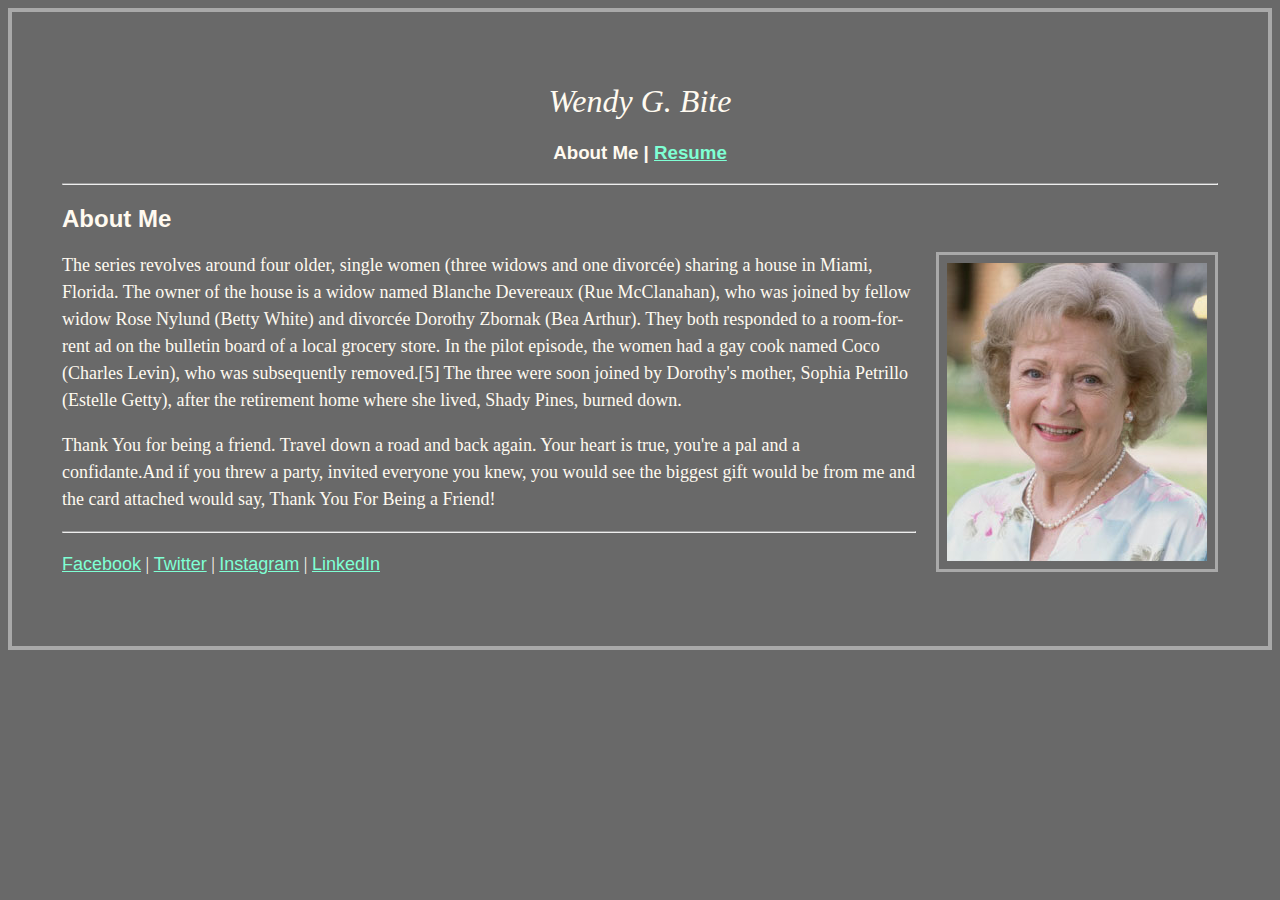
<file: index.html>
<!DOCTYPE html>
<html>
    <head>
        <meta charset="utf-8">
        <link rel="stylesheet" href="css/style.css">
        <title>Wendy G. Bite</title>
    </head>
    <body>
        <h1>Wendy G. Bite</h1>
        <h3>About Me | <a href="resume.html">Resume</a></h3>
         <hr>
        <h2>About Me</h2>

            <p><img src="img/Betty-White.jpg" align="right">The series revolves around four older, single women (three widows and one divorcée) sharing a house in Miami, Florida. The owner of the house is a widow named Blanche Devereaux (Rue McClanahan), who was joined by fellow widow Rose Nylund (Betty White) and divorcée Dorothy Zbornak (Bea Arthur). They both responded to a room-for-rent ad on the bulletin board of a local grocery store. In the pilot episode, the women had a gay cook named Coco (Charles Levin), who was subsequently removed.[5] The three were soon joined by Dorothy's mother, Sophia Petrillo (Estelle Getty), after the retirement home where she lived, Shady Pines, burned down.</p>
        
            <p>Thank You for being a friend. Travel down a road and back again. Your heart is true, you're a pal and a confidante.And if you threw a party, invited everyone you knew, you would see the biggest gift would be from me and the card attached would say, Thank You For Being a Friend!</p>
        <hr>
            <p><a href="">Facebook</a> | <a href="">Twitter</a> | <a href="">Instagram</a> | <a href="">LinkedIn</a></p>
    </body>
</html>
</file>
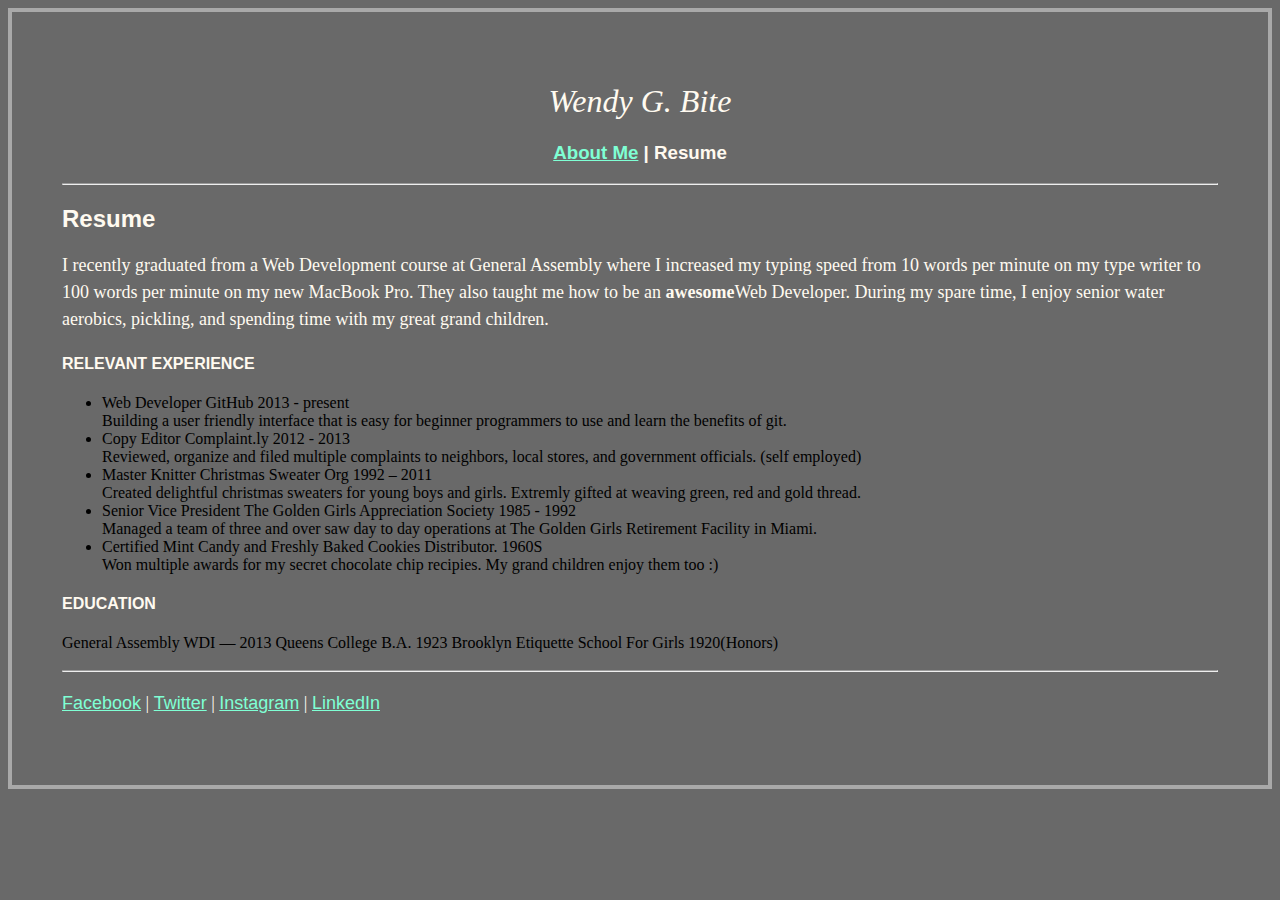
<file: resume.html>
<!DOCTYPE html>
<html>
    <head>
        <meta charset="utf-8">
        <link rel="stylesheet" href="css/style.css">
        <title>Wendy G. Bite</title>
    </head>
    <body>
        <h1>Wendy G. Bite</h1>
        <h3><a href="index.html">About Me</a> | Resume</h3>
         <hr>
        <h2>Resume</h2>

            <p>I recently graduated from a Web Development course at General Assembly where I increased my typing speed from 10 words per minute on my type writer to 100 words per minute on my new MacBook Pro. They also taught me how to be an <strong>awesome</strong>Web Developer. During my spare time, I enjoy senior water aerobics, pickling, and spending time with my great grand children.</p>
		
<h4>Relevant Experience</h4>

        <ul>
            <li>Web Developer GitHub 2013 - present<br>
                Building a user friendly interface that is easy for beginner programmers to use and learn the benefits of git.</li>

            <li>Copy Editor Complaint.ly 2012 - 2013<br>
                Reviewed, organize and filed multiple complaints to neighbors, local stores, and government officials. (self employed)</li>

                <li>Master Knitter Christmas Sweater Org 1992 – 2011<br>
                Created delightful christmas sweaters for young boys and girls. Extremly gifted at weaving green, red and gold thread.</li>

                <li>Senior Vice President The Golden Girls Appreciation Society 1985 - 1992<br>
                Managed a team of three and over saw day to day operations at The Golden Girls Retirement Facility in Miami.</li>
				
                <li>Certified Mint Candy and Freshly Baked Cookies Distributor. 1960S<br>
                Won multiple awards for my secret chocolate chip recipies. My grand children enjoy them too :)</li>
</ul>

<h4>Education</h4>
		
General Assembly WDI — 2013
Queens College B.A. 1923
Brooklyn Etiquette School For Girls 1920(Honors)


</p>
        <hr>
            <p><a href="">Facebook</a> | <a href="">Twitter</a> | <a href="">Instagram</a> | <a href="">LinkedIn</a></p>
    </body>
</html>
</file>
<file: css/style.css>
body {
        background-color:dimgrey;
        border-style: solid;
        border-width: 4px;
        border-color: darkgray;
        padding: 50px;
        
}

h1 { 
        font-family: times, serif;
        font-weight: normal;
        font-style:italic;
        text-align: center;
        color: floralwhite;

}

h2 {
        font-family: arial, sans-serif;
        color: floralwhite; 
}

h3 {    font-family: arial, sans-serif;
        text-align: center;
        color: floralwhite;   
}

h4 {
        font-family: arial, sans-serif;
        font-stretch: extra-expanded;  
        color: floralwhite;
        text-transform: uppercase;
}

img {
        border-style: solid;
        padding: 8px;
        color: darkgrey;
        margin-left: 20px;
        margin-bottom: 20px;

}

p {
        font-family: times, serif;
        font-weight: normal;
        color: floralwhite;
        font-size: 18px;
        line-height: 150%;
}
    
p a {
        font-family: arial, sans-serif;
        text-align: center;
    
}

a {
        color: aquamarine;
        text-align: center;
    
}
</file>
